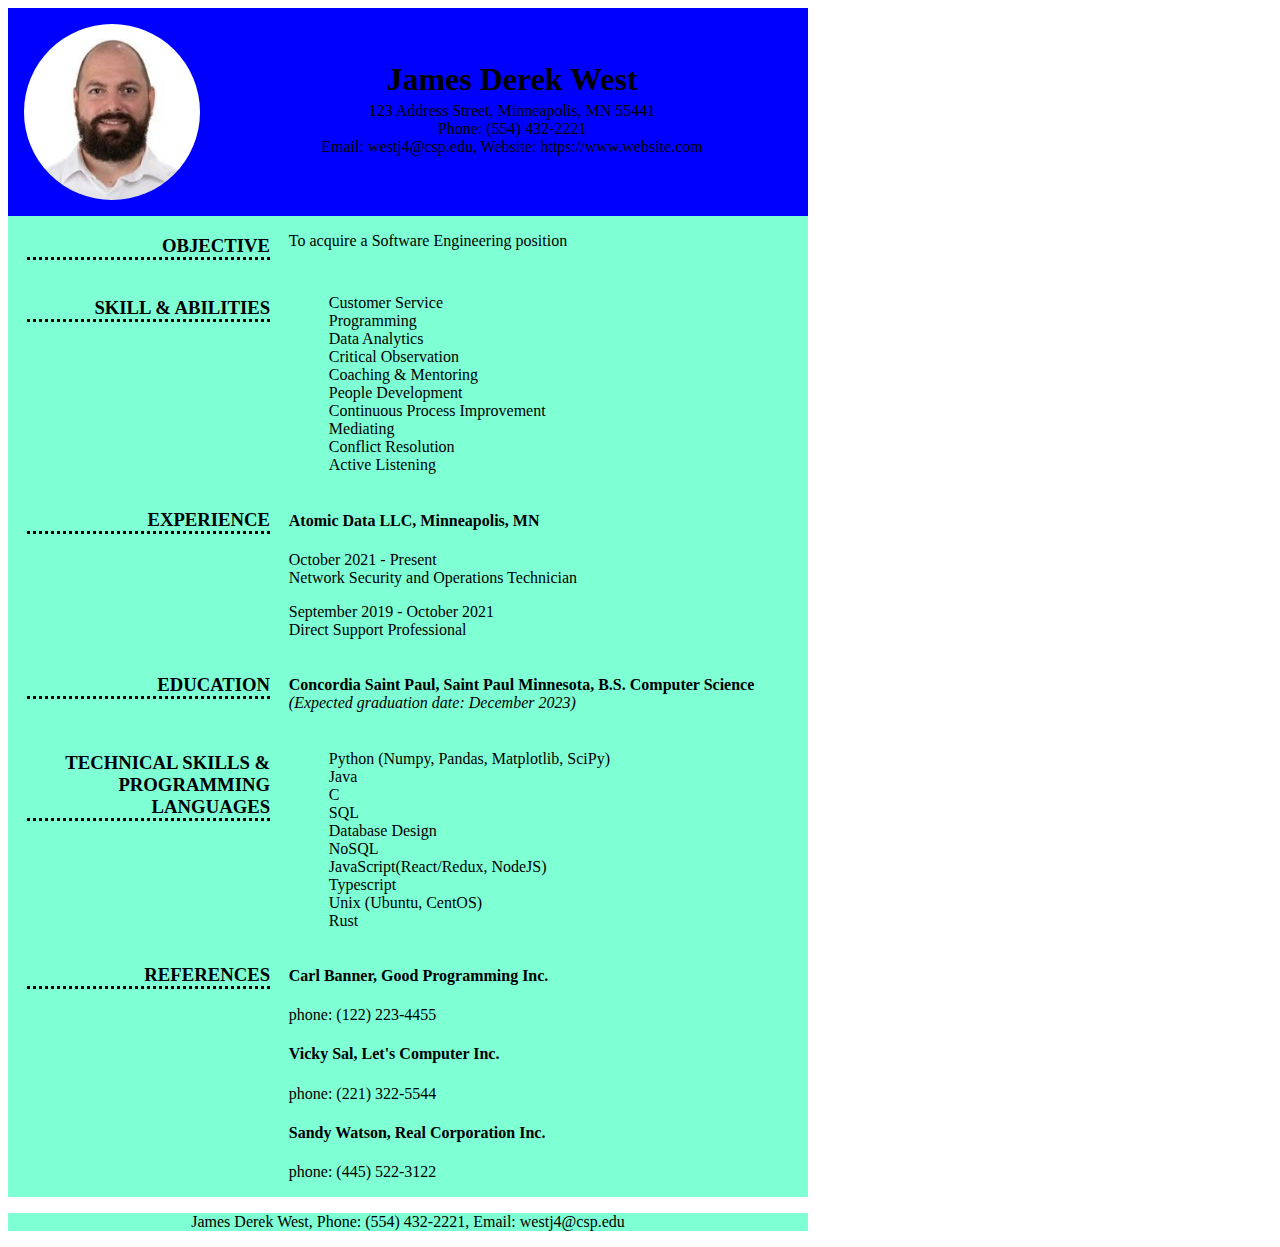
<file: index.html>
<!-- I certify that the HTML file I am submitting is all my own work.
     None of it is copied from any source or any person.
     Signed: James West
-->
<!--
Author: James West
Date: Fall 2022
Class: CSC135
Project: Assignment 2
Description: Resume with Styling
-->

<!DOCTYPE html>
<html lang="en">
<head>
    <meta charset="UTF-8">
    <meta http-equiv="X-UA-Compatible" content="IE=edge">
    <meta name="viewport" content="width=device-width, initial-scale=1.0">
    <title>Resume</title>
    <link rel="stylesheet" href="styles.css">
</head>

<body>
<!-- Start Resume header -->
<header>
    <img src="images/profile_photo.jpg">
    <h1>
        James Derek West
    </h1>
    <p>123 Address Street, Minneapolis, MN 55441<br>Phone: (554) 432-2221<br>Email: westj4@csp.edu, Website:
        https://www.website.com</p>

</header>
<main>
    <!-- Section 1: Objective -->
    <h3 id="objective" class="left-float-header">Objective</h3>
    <p>To acquire a Software Engineering position</p>

    <!-- Section 2: Skills & Abilities -->
    <h3 class="left-float-header">Skill & Abilities</h3>
    <ul>
        <li>Customer Service</li>
        <li>Programming</li>
        <li>Data Analytics</li>
        <li>Critical Observation</li>
        <li>Coaching & Mentoring</li>
        <li>People Development</li>
        <li>Continuous Process Improvement</li>
        <li>Mediating</li>
        <li>Conflict Resolution</li>
        <li>Active Listening</li>
    </ul>

    <!-- Section 3: Experience -->
    <h3 class="left-float-header">Experience</h3>
    <div>
        <h4>Atomic Data LLC, Minneapolis, MN</h4>
        <p>October 2021 - Present<br>Network Security and Operations Technician</p>
        <p>September 2019 - October 2021<br>Direct Support Professional</p>
    </div>

    <!-- Section 4: Education -->
    <h3 class="left-float-header">Education</h3>
    <h4>Concordia Saint Paul, Saint Paul Minnesota, B.S. Computer Science<br><span
            id="grad-date-sub"><em>(Expected
        graduation date:
        December
        2023)</em></span></h4>

    <!-- Section 5: Technical Skills & Programming Languages -->
    <h3 class="left-float-header">Technical Skills & Programming Languages</h3>
    <ul>
        <li>Python (Numpy, Pandas, Matplotlib, SciPy)</li>
        <li>Java</li>
        <li>C</li>
        <li>SQL</li>
        <li>Database Design</li>
        <li>NoSQL</li>
        <li>JavaScript(React/Redux, NodeJS)</li>
        <li>Typescript</li>
        <li>Unix (Ubuntu, CentOS)</li>
        <li>Rust</li>
    </ul>

    <!-- Section 6: References -->
    <h3 class="left-float-header">References</h3>
    <div>
        <h4>Carl Banner, Good Programming Inc.</h4>
        <p>phone: (122) 223-4455</p>
        <h4>Vicky Sal, Let's Computer Inc.</h4>
        <p>phone: (221) 322-5544</p>
        <h4>Sandy Watson, Real Corporation Inc.</h4>
        <p>phone: (445) 522-3122</p>
    </div>
</main>
<footer>
    <p>James Derek West, Phone: (554) 432-2221, Email: westj4@csp.edu</p>
</footer>
</body>
</html>
</file>
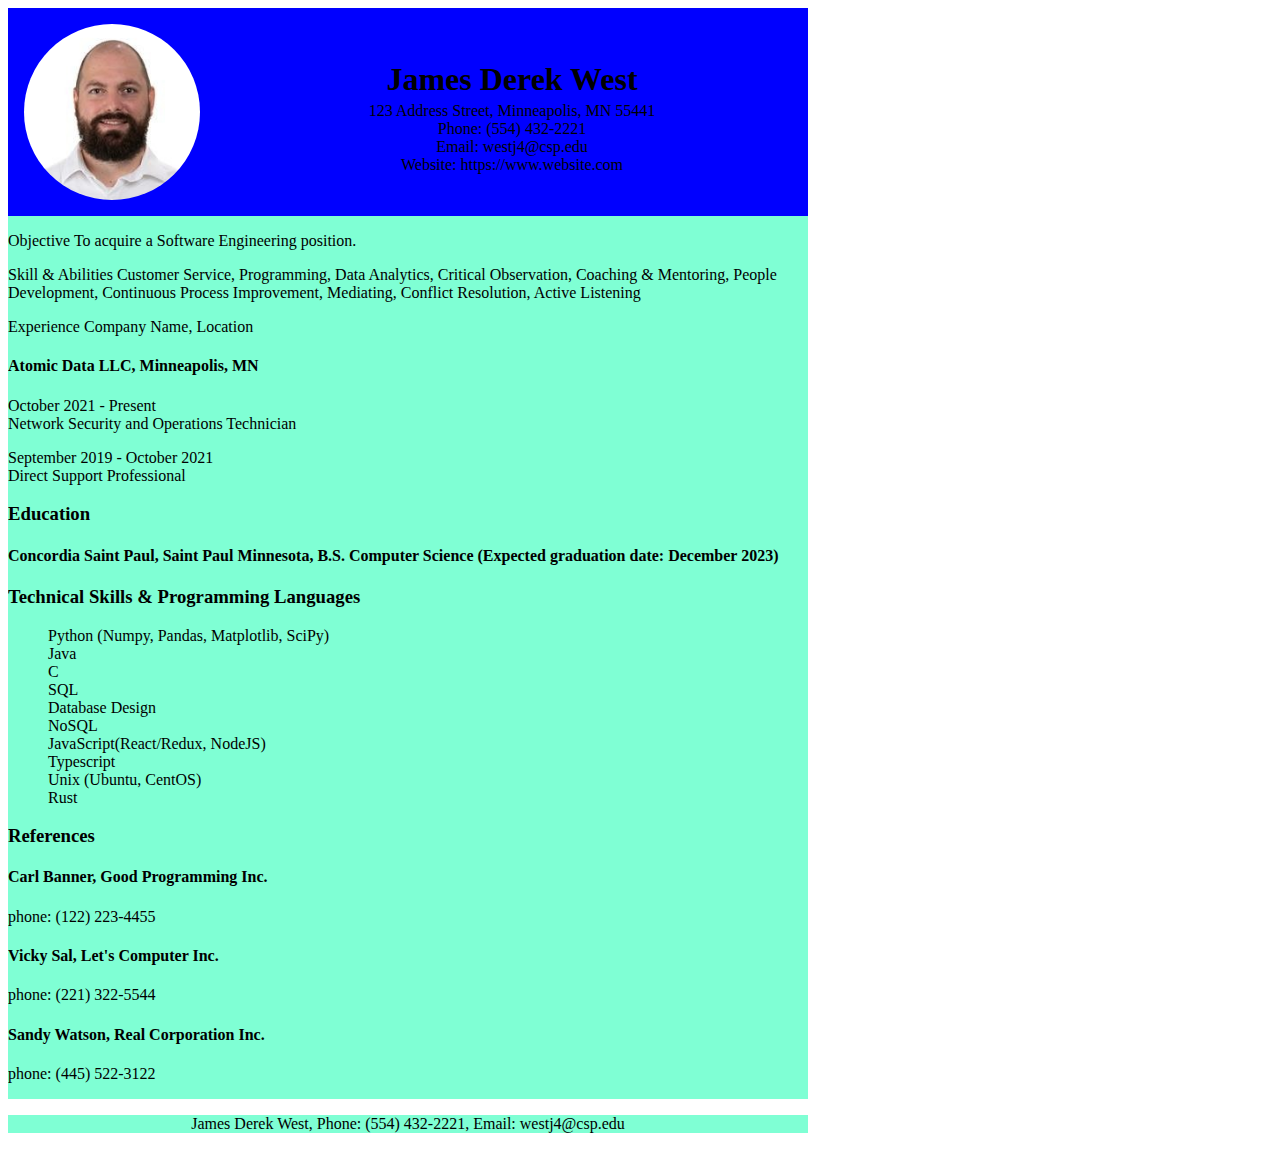
<file: index_span.html>
<!-- I certify that the HTML file I am submitting is all my own work.
     None of it is copied from any source or any person.
     Signed: James West
-->
<!--
Author: James West
Date: Fall 2022
Class: CSC135
Project: Assignment 2
Description: Resume with Styling
-->

<!DOCTYPE html>
<html lang="en">
<head>
  <meta charset="UTF-8">
  <meta http-equiv="X-UA-Compatible" content="IE=edge">
  <meta name="viewport" content="width=device-width, initial-scale=1.0">
  <title>Resume</title>
  <link rel="stylesheet" href="styles.css">
</head>

<body>
<!-- Start Resume header -->
<header>
  <img id="profi" src="images/profile_photo.jpg">
  <h1>
    James Derek West
  </h1>
  <p>123 Address Street, Minneapolis, MN 55441<br>Phone: (554) 432-2221<br>Email: westj4@csp.edu<br>Website:
    https://www.website.com</p>
</header>
<main>
  <!-- Section 1: Objective -->
  <p>
    <span>Objective</span> To acquire a Software Engineering position.
  </p>
  <!-- Section 2: Skills & Abilities -->
  <p>
    <span>Skill & Abilities</span> Customer Service, Programming, Data Analytics, Critical Observation, Coaching &
    Mentoring, People Development, Continuous Process Improvement, Mediating, Conflict Resolution, Active
    Listening
  </p>
  <!-- Section 3: Experience -->
  <p><span>Experience</span> <span>Company Name, Location</span></p>
  <h4>Atomic Data LLC, Minneapolis, MN</h4>
  <p>October 2021 - Present<br>Network Security and Operations Technician</p>
  <p>September 2019 - October 2021<br>Direct Support Professional</p>
  <!-- Section 4: Education -->
  <h3>Education</h3>
  <h4>Concordia Saint Paul, Saint Paul Minnesota, B.S. Computer Science (Expected graduation date: December 2023)</h4>
  <!-- Section 5: Technical Skills & Programming Languages -->
  <h3>Technical Skills & Programming Languages</h3>
  <ul>
    <li>Python (Numpy, Pandas, Matplotlib, SciPy)</li>
    <li>Java</li>
    <li>C</li>
    <li>SQL</li>
    <li>Database Design</li>
    <li>NoSQL</li>
    <li>JavaScript(React/Redux, NodeJS)</li>
    <li>Typescript</li>
    <li>Unix (Ubuntu, CentOS)</li>
    <li>Rust</li>
  </ul>
  <!-- Section 6: References -->
  <h3>References</h3>
  <h4>Carl Banner, Good Programming Inc.</h4>
  <p>phone: (122) 223-4455</p>
  <h4>Vicky Sal, Let's Computer Inc.</h4>
  <p>phone: (221) 322-5544</p>
  <h4>Sandy Watson, Real Corporation Inc.</h4>
  <p>phone: (445) 522-3122</p>
</main>
<footer>
  <p>James Derek West, Phone: (554) 432-2221, Email: westj4@csp.edu</p>
</footer>
</body>
</html>
</file>
<file: styles.css>
/*  I certify that the CSS file I am submitting is all my own work.
    None of it is copied from any source or any person.
    Signed: James West
 */
/*
    Author: James West
    Date: Fall 2022
    Class: CSC135
    Project: Assignment 2
    Description: Resume with Styling
 */
html {
    box-sizing: border-box;
}
* {
    box-sizing: inherit;
}

header, main, footer {
    max-width: 50em;
}
main {
    background: aquamarine;
    overflow: hidden;
}
main > ul {
    list-style: none;
}
header {
    text-align: center;
    background: blue;
    overflow: auto;
    margin-bottom: 0;
}
header > h1 {
    padding-top: 1em;
    margin-bottom: .1em;
}
header > p {
    margin-top: 0;
}
header > h1 {

}
header > img {
    padding: 1em;
    border-radius: 50%;
    float: left;
    width: 13em;
}
/*main > *:first-child, main > *:nth-child(2) {*/
/*    margin-top: 0;*/
/*    padding-top: 1em;*/
/*}*/

.left-float-header {
    text-align: right;
    border-bottom: black;
    border-bottom-style: dotted;
    text-transform: uppercase;
    margin-right: 1em;
    margin-left: 1em;
    width: 13em;
    clear: both;
    float: left;
}
.left-float-header + * {
    float: left;
}
#grad-date-sub {
    text: italics;
    font-weight: normal;
}
footer {
    clear: both;
    text-align: center;
    background: aquamarine;
}
</file>
